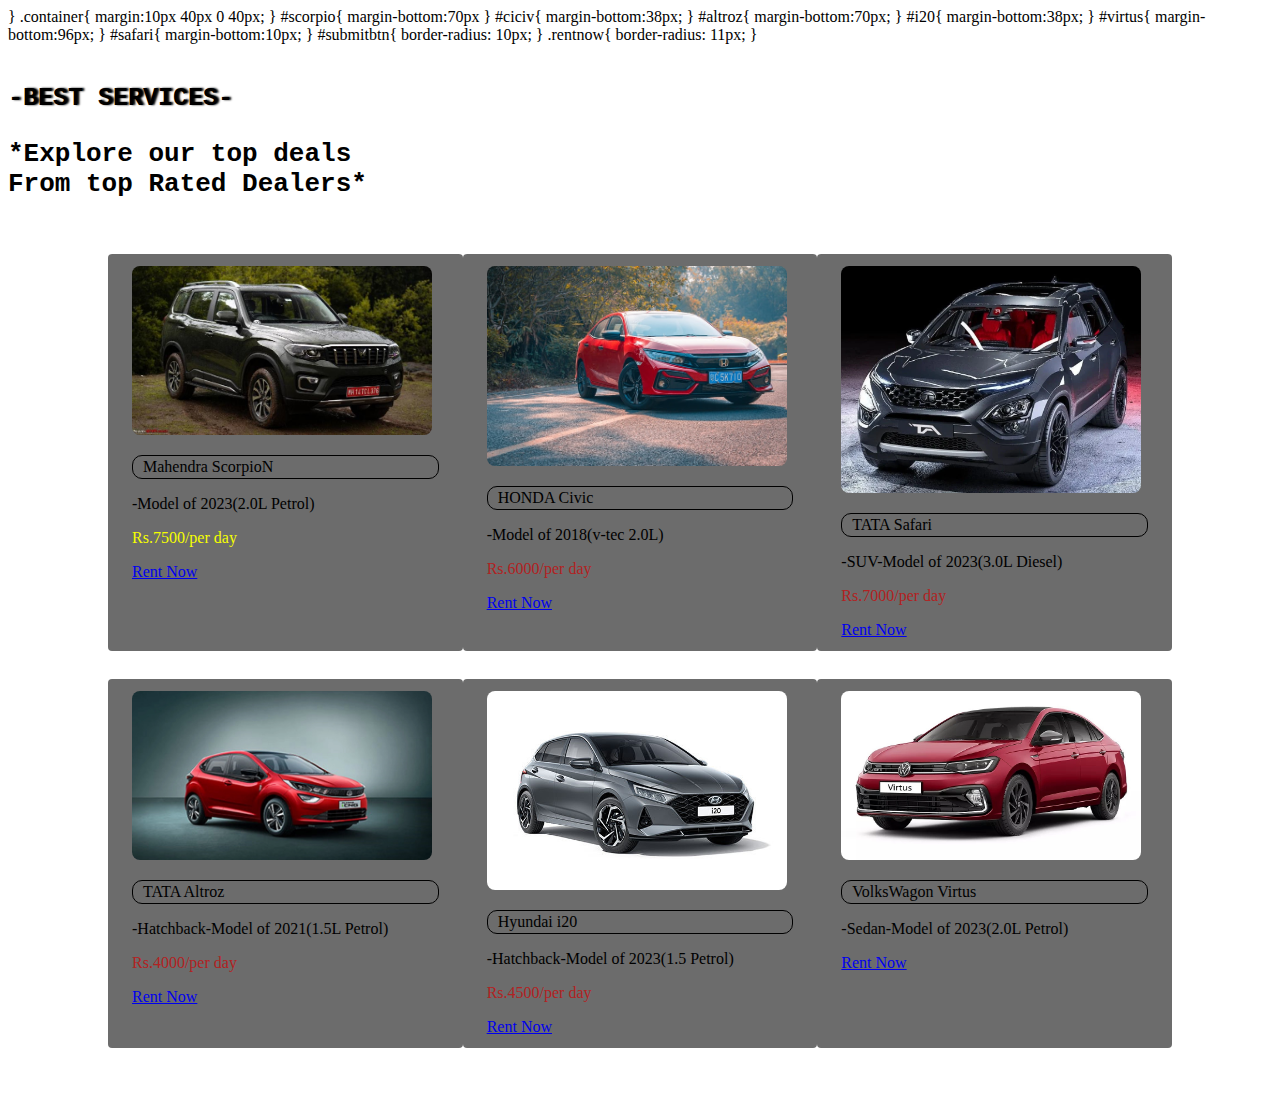
<file: CSE326WEBDEVPROJECT/explorepage.html>
<!DOCTYPE html>
<html lang="en">
<head>
    <meta charset="UTF-8">
    <meta name="viewport" content="width=device-width, initial-scale=1.0">
    <title>Explore page</title>
    <style>
        #services{
    margin-top:20px;
    margin-bottom:40px;
    font-weight: bold;
    text-align:center;
    text-decoration: underline;
    text-decoration-color: black;
}
#servicess{
    text-shadow:2px 0px 2px;
    
    justify-content:50%;
    font-weight: bold;
    font-size: 25px;
    
}
.best-services{
    width:
    text-align:center;
    
}
#exploreout{
    margin-bottom:50px;
    margin-top:20px;
    text-decoration:dotted;
    text-decoration-color: black;
}
.steps{
    padding:40px;
}
.small-icon{
    color:rgb(255, 136, 0);
    font-size: 30px;
}
.cars img{
    width:300px;
    border-radius: 8px;
    
}

.cars{
    background-color:rgb(108, 108, 108) ;
    width:348px;
    padding:12px 24px;
    border-radius: 4px;
}
.date{
    border: 1px solid black;
    padding:2px 10px;
    display: grid; 
    border-radius: 10px;
}
.cars a{
    width:100%;
    text-align: center;
}
.car-collection{
    justify-content: space-between;
    padding: 5px 100px;
    
}
.flex{
    display:flex;
    </style>
}
.container{
    margin:10px 40px 0 40px;
}
#scorpio{
    margin-bottom:70px
}
#ciciv{
    margin-bottom:38px;
}
#altroz{
    margin-bottom:70px;
}
#i20{
    margin-bottom:38px;
}
#virtus{
    margin-bottom:96px;
}
#safari{
    margin-bottom:10px;
}
#submitbtn{
    border-radius: 10px;
}
.rentnow{
    border-radius: 11px;
}
</head>
<body>
   
    <section class="best-services container">
            <div class="info">
                <div id="servicess"><p id="services"><pre>-BEST SERVICES-</pre></p></div>
                <h1 id="exploreout"><pre>*Explore our top deals<br>From top Rated Dealers*</pre></h1>
            </div>
            <div class="car-collection flex">
                <div class="cars">
                    <img id="scorpio" src="mahindra-scorpio-gto-review-1.jpg" alt="car1">
                    <p class="date">Mahendra ScorpioN</p>
                    <p>-Model of 2023(2.0L Petrol)</p>
                    <p style="color:rgb(246, 255, 0)">Rs.7500/per day</p>
                    <a href="#" class="primary-button hover-link rentnow">Rent Now</a>
                </div>
                <div class="cars">
                    <img id="ciciv" src="car2.jpg" alt="car1">
                    <p class="date">HONDA Civic</p>
                    <p>-Model of 2018(v-tec 2.0L) </p>
                    <p style="color:firebrick">Rs.6000/per day</p>
                    <a href="#" class="primary-button hover-link rentnow" >Rent Now</a>
                </div>
                <div class="cars">
                    <img id="safari" src="Tata-Safari-Dark-Edition.webp" alt="car1">
                    <p class="date">TATA Safari</p>
                    <p>-SUV-Model of 2023(3.0L Diesel)</p>
                    <p style="color:firebrick">Rs.7000/per day</p>
                    <a href="#" class="primary-button hover-link rentnow">Rent Now</a>
                </div>
            </div><br>
            <div class="car-collection flex">
                <div class="cars">
                    <img id="altroz" src="tata-altroz-right-front-three-quarter3.webp" alt="car1">
                    <p class="date">TATA Altroz</p>
                    <p>-Hatchback-Model of 2021(1.5L Petrol)</p>
                    <p style="color:firebrick">Rs.4000/per day</p>
                    <a href="#" class="primary-button hover-link  rentnow">Rent Now</a>
                </div>
                <div class="cars">
                    <img id="i20" src="i20-bc3-highlights-designed-to-stand-out-m.jpg" alt="car1">
                    <p class="date">Hyundai i20</p>
                    <p>-Hatchback-Model of 2023(1.5 Petrol)</p>
                    <p style="color:firebrick">Rs.4500/per day</p>
                    <a href="#" class="primary-button hover-link rentnow">Rent Now</a>
                </div>
                <div class="cars">
                    <img id="virtus" src="volkswagen-virtus-right-front-three-quarter1.webp" alt="car1">
                    <p class="date">VolksWagon Virtus</p>
                    <p>-Sedan-Model of 2023(2.0L Petrol)</p>
                    <a href="#" class="primary-button hover-link rentnow">Rent Now</a>
                </div>
            </div>
        </section><br><br>
        </body>
</file>
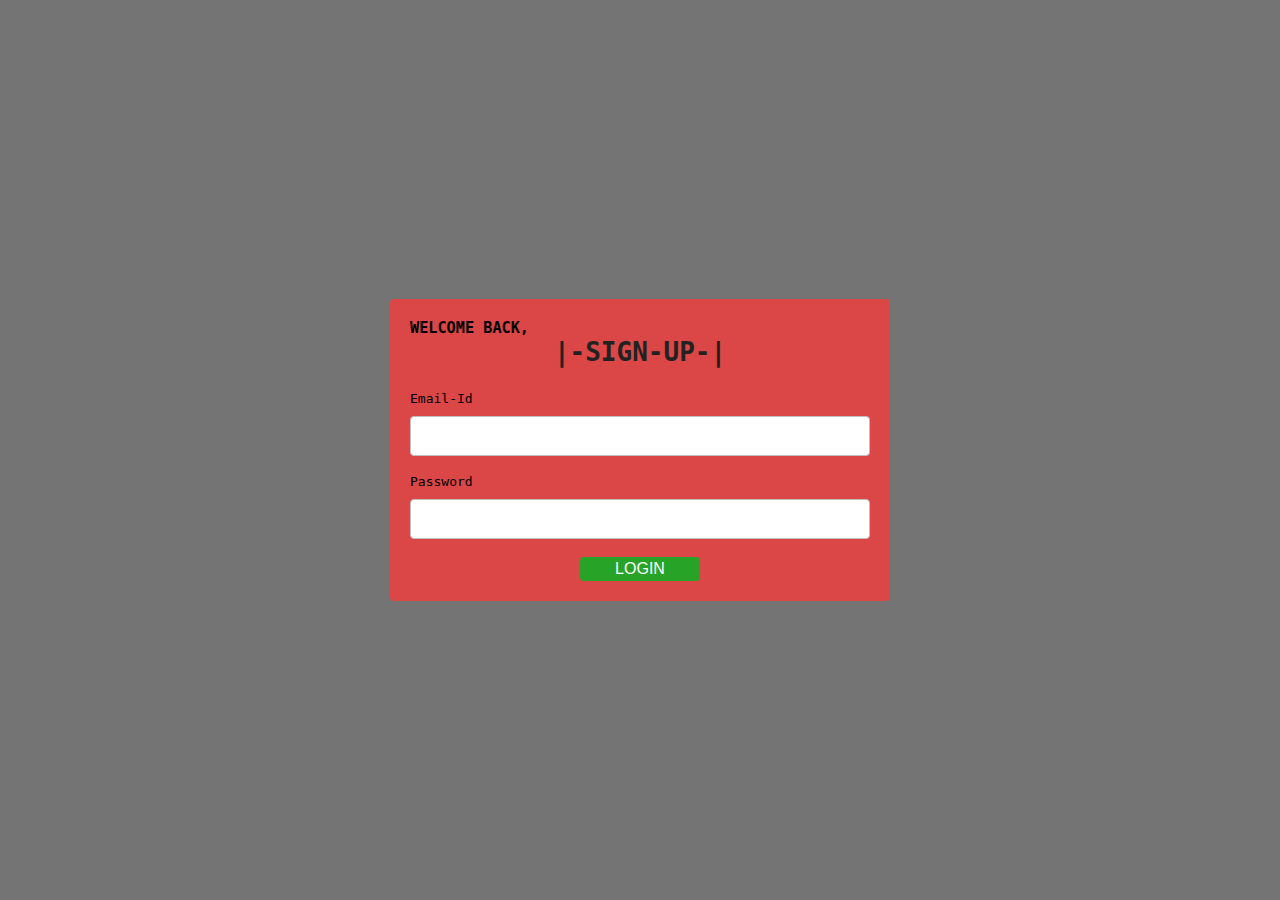
<file: CSE326WEBDEVPROJECT/SignInpage.html>
<!DOCTYPE html>
<html lang="en">
<head>
    <meta charset="UTF-8">
    <meta name="viewport" content="width=device-width, initial-scale=1.0">
    <title>SignInPage</title>
    <style>
        *{
            margin:0;
            padding:0;
            box-sizing:border-box;
        }
        body{
            min-height: 100vh;
            display:flex;
            background:#747474;
            font-family: monospace;
        }
        .container{
            margin:auto;
            width:500px;
            max-width:90%;
        }
        .container form{
            width:100%;
            height:100%;
            padding:20px;
            background: rgb(219, 70, 70);
            border-radius: 4px;
            box-shadow:0px 8px 16px rgba(p,0,0,.3)
        }
        .container form h1{
            text-align:center;
            margin-bottom:24px;
            color:#222
        }
        .container form .form-control{
            width:100%;
            height:40px;
            background: white;
            border-radius: 4px;
            border:1px solid silver;
            margin:10px 0px 18px 0px;
            padding:0px 10px;
        }
        .container form .btn{
            margin-left:50%;
            transform:translateX(-50%);
            width:120px;
            height:24px;
            border:none;
            outline:none;
            background: #27a327;
            cursor:pointer;
            font-size:16px;
            text-transform:uppercase;
            color:white;
            border-radius:4px;
            transition:.3s;
        }
        .container form .btn:hover{
            opacity: .7;
        }
    </style>
</head>
<body>
    <div class="container">
        <form action="">
            <h3>WELCOME BACK,</h3>
            <h1>|-SIGN-UP-|</h1>
            <div class="form-group">
                <label for="">Email-Id</label>
                <input type="text" class="form-control" required>
            </div>
            <div class="form-group">
                <label for="">Password</label>
                <input type="password" class="form-control" required>
            </div>
            <input type="submit" class="btn" value="login">
        </form>
    </div>
    
</body>
</html>
</file>
